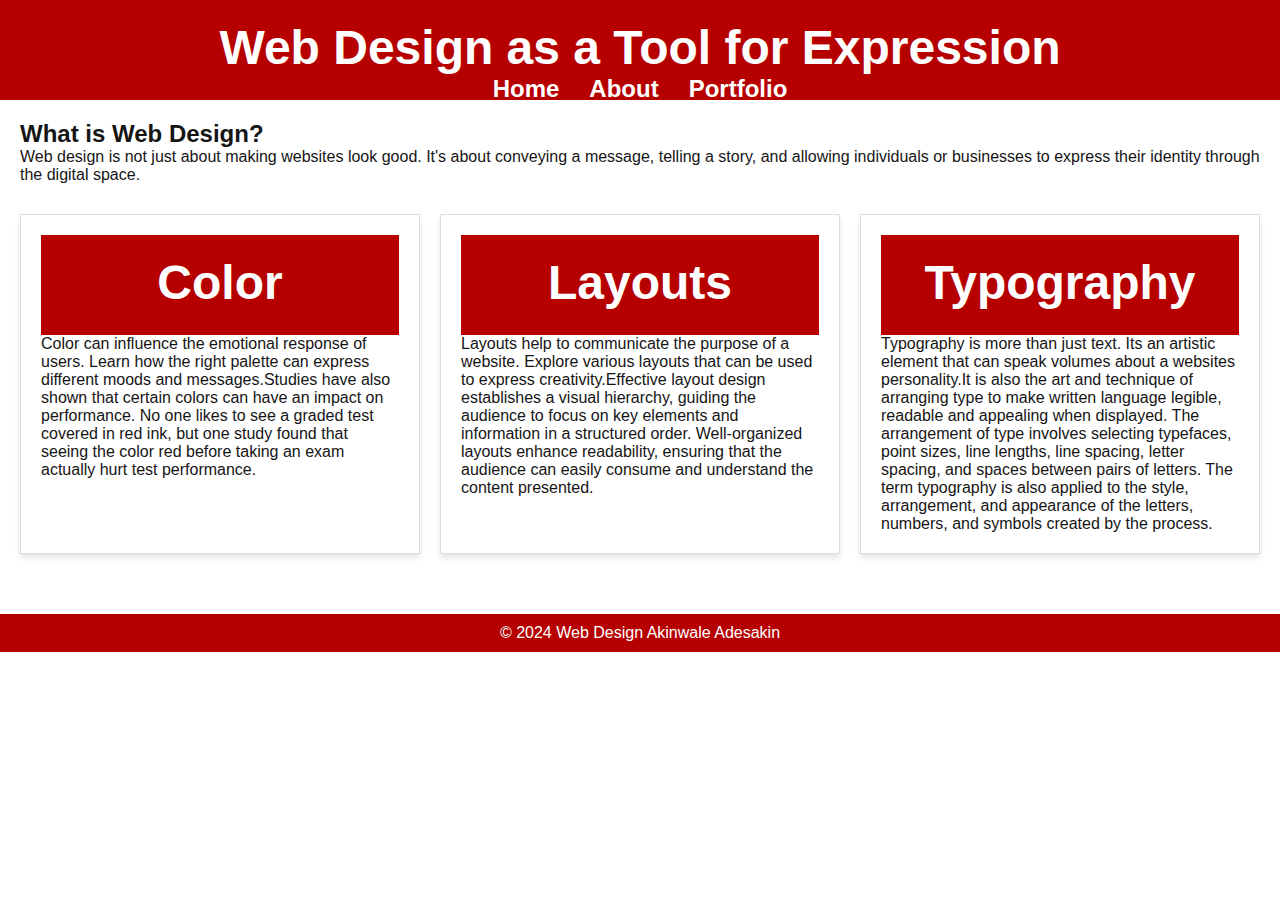
<file: index.html>
<!DOCTYPE html>
<html lang="en">
<head>
    <meta charset="UTF-8">
    <meta name="viewport" content="width=device-width, initial-scale=1.0">
    <title>Web Design as a Tool for Expression</title>
    <link rel="stylesheet" href="styles.css">
</head>
<body>
    <header>
        <h1>Web Design as a Tool for Expression</h1>
        <nav>
            <ul>
                <li><a href="index.html">Home</a></li>
                <li><a href="about.html">About</a></li>
                <li><a href="portfolio.html">Portfolio</a></li>
            </ul>
        </nav>
    </header>

    <main>
        <section class="intro">
            <h2>What is Web Design?</h2>
            <p>Web design is not just about making websites look good. It's about conveying a message, telling a story, and allowing individuals or businesses to express their identity through the digital space.</p>
        </section>

        <section class="card-container">
            <div class="card">
             <header>
                 <h1>Color</h1>
             </header>
                    <article>
                        
                    </article> 

                    <aside>
                        <p>Color can influence the emotional response of users. Learn how the right palette can express different moods and messages.Studies have also shown that certain colors can have an impact on performance. No one likes to see a graded test covered in red ink, but one study found that seeing the color red before taking an exam actually hurt test performance.</p>

                    </aside>
            </div>
            <div class="card">
                <header>
                    <h1>Layouts</h1>
                </header>
                <article>
                   
                </article> 

                <aside>
                    <p>Layouts help to communicate the purpose of a website. Explore various layouts that can be used to express creativity.Effective layout design establishes a visual hierarchy, guiding the audience to focus on key elements and information in a structured order. Well-organized layouts enhance readability, ensuring that the audience can easily consume and understand the content presented.</p>
                </aside>
            
            </div>

            <div class="card">
                <header>
                    <h1>Typography</h1>
                </header>
                <article>
                    
                </article> 
                <aside>
                <p>Typography is more than just text. Its an artistic element that can speak volumes about a websites personality.It is also the art and technique of arranging type to make written language legible, readable and appealing when displayed. The arrangement of type involves selecting typefaces, point sizes, line lengths, line spacing, letter spacing, and spaces between pairs of letters. The term typography is also applied to the style, arrangement, and appearance of the letters, numbers, and symbols created by the process.</p>
                </aside>
            </div>
        </section>
    </main>

    <footer>
        <p>&copy; 2024 Web Design Akinwale Adesakin</p>
    </footer>
</body>
</html>
</file>
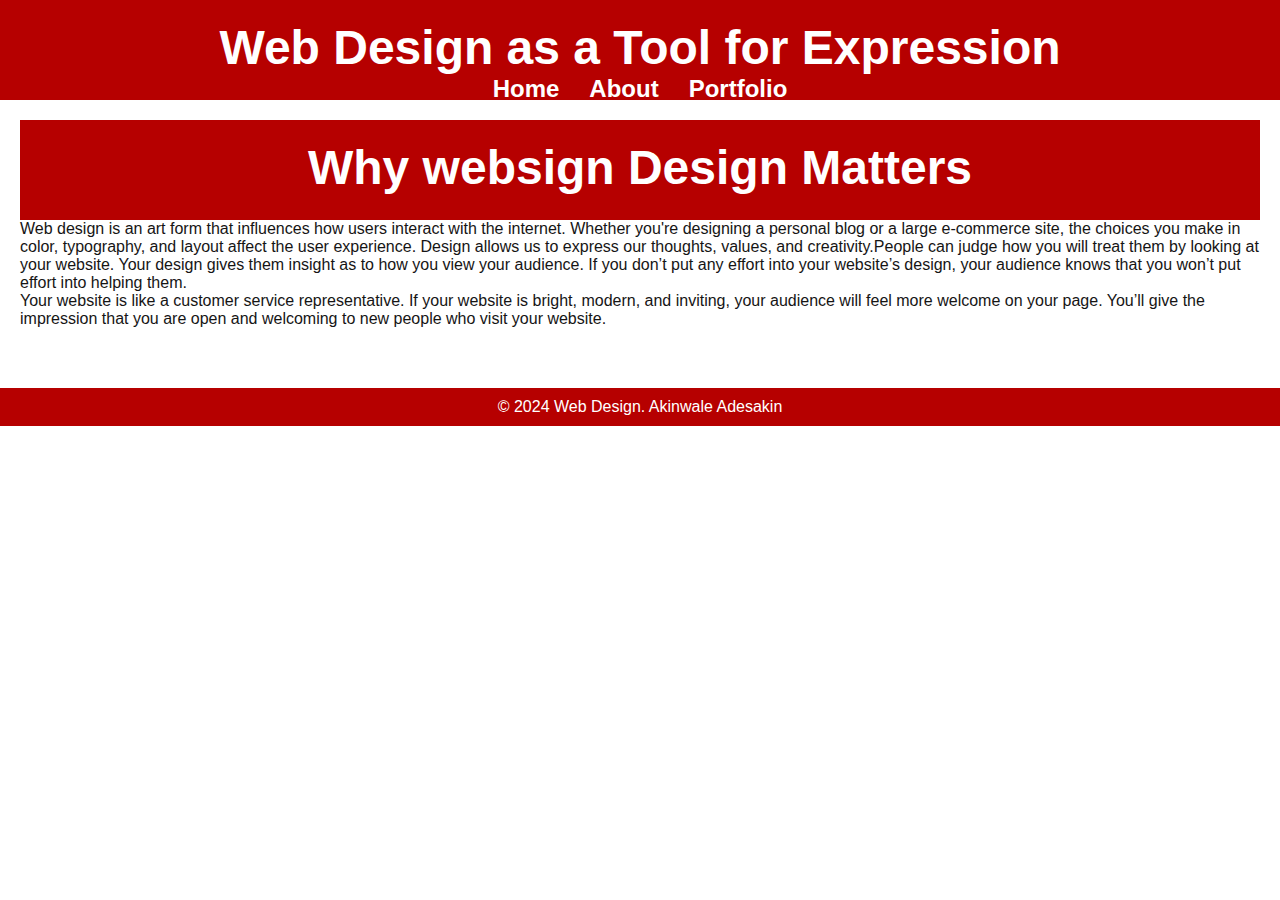
<file: about.html>
<!DOCTYPE html>
<html lang="en">
<head>
    <meta charset="UTF-8">
    <meta name="viewport" content="width=device-width, initial-scale=1.0">
    <title>About Web Design</title>
    <link rel="stylesheet" href="styles.css">
</head>
<body>
    <header>
        <h1>Web Design as a Tool for Expression</h1>
        <nav>
            <ul>
                <li><a href="index.html">Home</a></li>
                <li><a href="about.html">About</a></li>
                <li><a href="portfolio.html">Portfolio</a></li>
            </ul>
        </nav>
    </header>

    <main>
        <section class="about">
            <header>
                <h1>Why websign Design Matters</h1>
            </header>
            <aside>
                <p> Web design is an art form that influences how users interact with the internet. Whether you're designing a personal blog or a large e-commerce site, the choices you make in color, typography, and layout affect the user experience. Design allows us to express our thoughts, values, and creativity.People can judge how you will treat them by looking at your website. Your design gives them insight as to how you view your audience. If you don’t put any effort into your website’s design, your audience knows that you won’t put effort into helping them.</p>

                    Your website is like a customer service representative. If your website is bright, modern, and inviting, your audience will feel more welcome on your page. You’ll give the impression that you are open and welcoming to new people who visit your website.</p>
            </aside>
        </section>
    </main>

    <footer>
        <p>&copy; 2024 Web Design. Akinwale Adesakin</p>
    </footer>
</body>
</html>
</file>
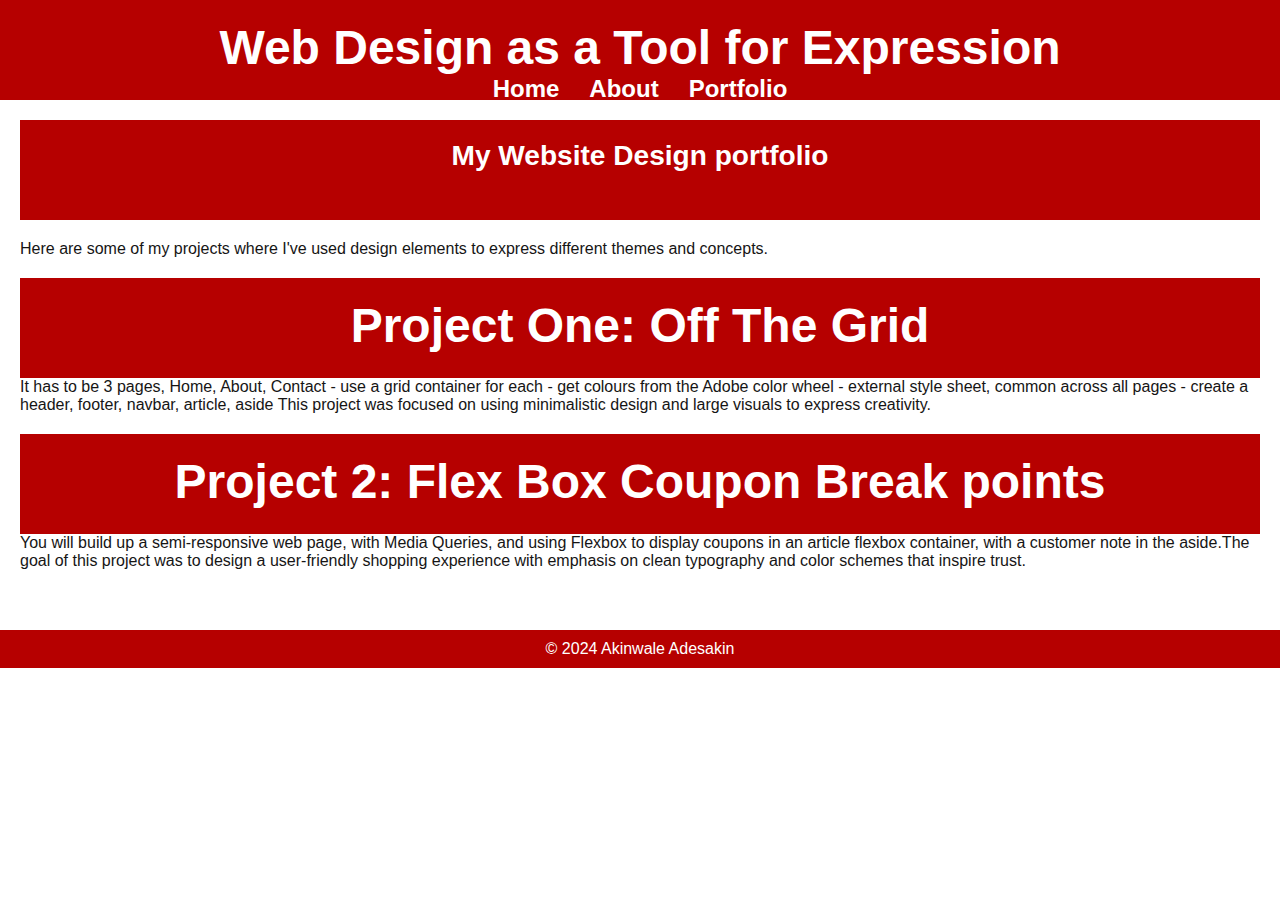
<file: portfolio.html>
<!DOCTYPE html>
<html lang="en">
<head>
    <meta charset="UTF-8">
    <meta name="viewport" content="width=device-width, initial-scale=1.0">
    <meta http-equiv="X-UA-Compatible" content="ie=edge">
    <title>Portfolio - Web Design as Expression</title>
    <link rel="stylesheet" href="styles.css">
</head>
<body>
    <header>
        <h1>Web Design as a Tool for Expression</h1>
        <nav>
            <ul>
                <li><a href="index.html">Home</a></li>
                <li><a href="about.html">About</a></li>
                <li><a href="portfolio.html">Portfolio</a></li>
            </ul>
        </nav>
    </header>

    <main>
        <section class="portfolio">
            <header>
                <h3>My Website Design portfolio</h3>
            </header>
            <aside>
                <p> Here are some of my projects where I've used design elements to express different themes and concepts.</p>
            </aside>
            <div class="portfolio-item">
                <header>
                    <h1>Project One: Off The Grid</h1>
                </header>
                <aside>
                    <p> It has to   be 3 pages, Home, About, Contact

                        - use a grid container for each
                        
                        - get colours from the Adobe color wheel
                        
                        - external style sheet, common across all pages
                        
                        - create a header, footer, navbar, article, aside
                        
                        This project was focused on using minimalistic design and large visuals to express creativity.</p>
                </aside>
            </div>
            <div class="portfolio-item">
                <header>
                    <h1>Project 2: Flex Box Coupon Break points</h1>
                </header>
                <aside>
                    <p>You will build up a semi-responsive web page, with Media Queries, and using Flexbox to display coupons in an article flexbox container, with a customer note in the aside.The goal of this project was to design a user-friendly shopping experience with emphasis on clean typography and color schemes that inspire trust.</p>
                </aside>
            </div>
        </section>
    </main>

    <footer>
        <p>&copy; 2024 Akinwale Adesakin</p>
    </footer>
</body>
</html>
</file>
<file: styles.css>
* {
    margin: 0;
    padding: 0;
    box-sizing: border-box;
}

body {
    font-family: 'Arial', sans-serif;
    background-color:white;
    color: rgb(22,21,21)

}


header {
    height: 100px;
    background-color: #b60000;
    color: white;
    font-size: 150%;
    padding: 20px;
    text-align: center;
}

header h1 {
    margin: 0;
}

nav ul {
    list-style: none;
    display: flex;
    justify-content: center;
    padding: 0;
}

nav ul li {
    margin: 0 15px;
}

nav ul li a {
    text-decoration: none;
    color: white;
    font-weight: bold;
}

main {
    padding: 20px;
}

.intro {
    margin-bottom: 30px;
}

.card-container {
    display: flex;
    justify-content: space-between;
    flex-wrap: wrap;
    gap: 20px;
}

.card {
    background-color: #ffffff;
    border: 1px solid #ddd;
    padding: 20px;
    flex: 1;
    min-width: 250px;
    box-shadow: 0 4px 6px rgba(0, 0, 0, 0.1);
    transition: transform 0.3s ease-in-out;
}

.card:hover {
    transform: scale(1.05);
}

footer {
    background-color: #b60000;
    color: white;
    text-align: center;
    padding: 10px;
    margin-top: 40px;
}

.portfolio {
    display: flex;
    flex-direction: column;
    gap: 20px;
}

@media (max-width: 768px) {
    nav ul {
        flex-direction: column;
    }

    .card-container {
        flex-direction: column;
    }
}
</file>
